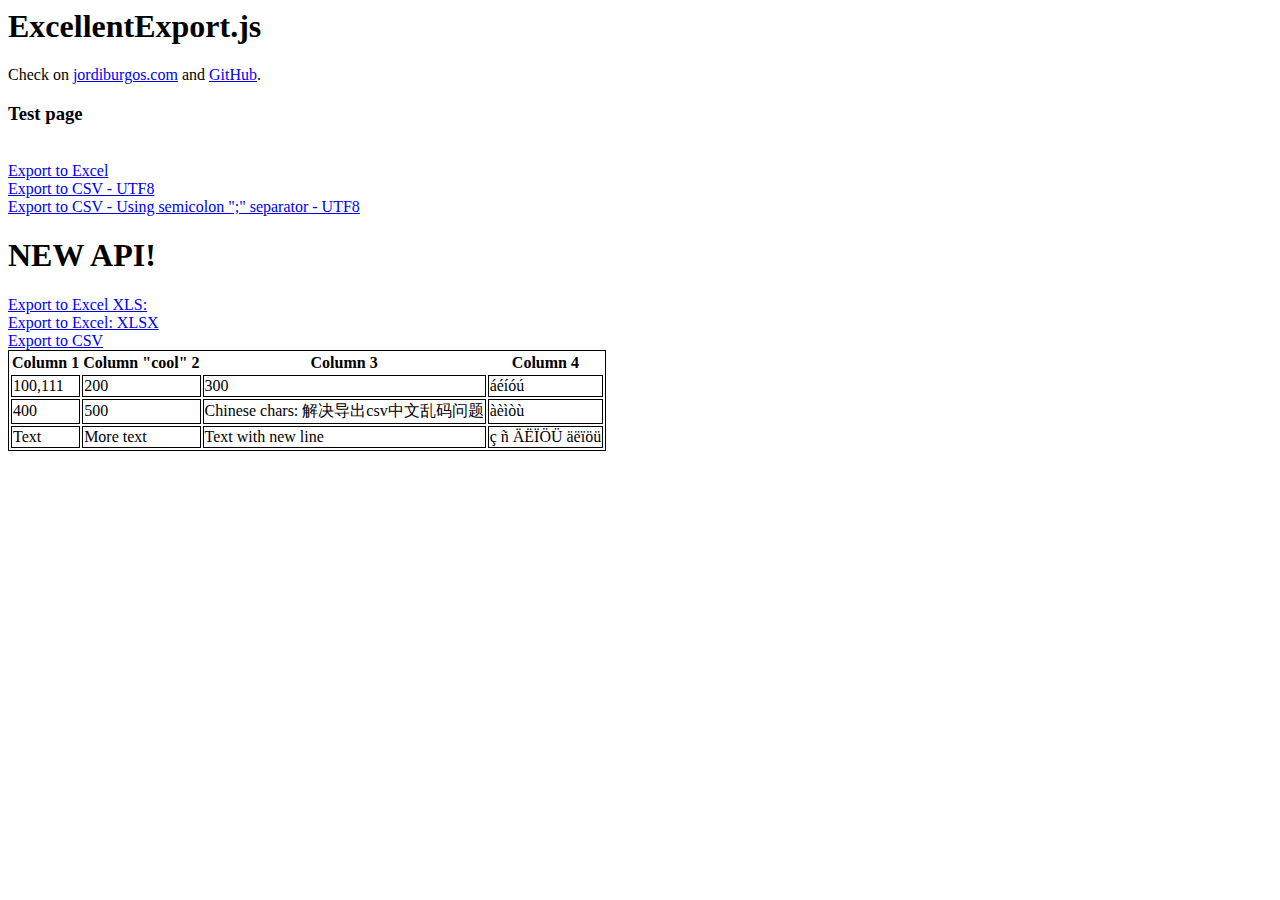
<file: js/excellentexport/index.html>
<html>
    <head>
        <meta charset="utf-8">
        <title>Export to excel test</title>
        <script src="dist/excellentexport.js"></script>
        <style>
            table, tr, td {
                border: 1px black solid;
            }
        </style>
        <script>
            function newApi(format) {
                return ExcellentExport.convert({
                    anchor: 'anchorNewApi-' + format,
                    filename: 'data_123.' + format,
                    format: format
                }, [{
                    name: 'Sheet Name Here 1',
                    from: {
                        table: 'datatable'
                    }
                }]);
            }
        </script>
    </head>
    <body>
        <h1>ExcellentExport.js</h1>

        Check on <a href="http://jordiburgos.com">jordiburgos.com</a> and  <a href="https://github.com/jmaister/excellentexport">GitHub</a>.

        <h3>Test page</h3>

        <br/>

        <a download="somedata.xls" href="#" onclick="return ExcellentExport.excel(this, 'datatable', 'Sheet Name Here');">Export to Excel</a>
        <br/>

        <a download="somedata.csv" href="#" onclick="return ExcellentExport.csv(this, 'datatable');">Export to CSV - UTF8</a>
        <br/>
        <a download="somedata.csv" href="#" onclick="return ExcellentExport.csv(this, 'datatable', ';');">Export to CSV - Using semicolon ";" separator - UTF8</a>
        <br/>
        <h1>NEW API!</h1>
        <a download="data_123.xls" href="#" id="anchorNewApi-xls" onclick="return newApi('xls');">Export to Excel XLS: </a>
        <br/>
        <a download="data_123.xlsx" href="#" id="anchorNewApi-xlsx" onclick="return newApi('xlsx');">Export to Excel: XLSX</a>
        <br/>
        <a download="data_123.csv" href="#" id="anchorNewApi-csv" onclick="return newApi('csv');">Export to CSV</a>

        <table id="datatable">
            <tr>
                <th>Column 1</th>
                <th>Column "cool" 2</th>
                <th>Column 3</th>
                <th>Column 4</th>
            </tr>
            <tr>
                <td>100,111</td>
                <td>200</td>
                <td>300</td>
                <td>áéíóú</td>
            </tr>
            <tr>
                <td>400</td>
                <td>500</td>
                <td>Chinese chars: 解决导出csv中文乱码问题</td>
                <td>àèìòù</td>
            </tr>
            <tr>
                <td>Text</td>
                <td>More text</td>
                <td>Text with
                new line</td>
                <td>ç ñ ÄËÏÖÜ äëïöü</td>
            </tr>
        </table>
    </body>
</html>
</file>
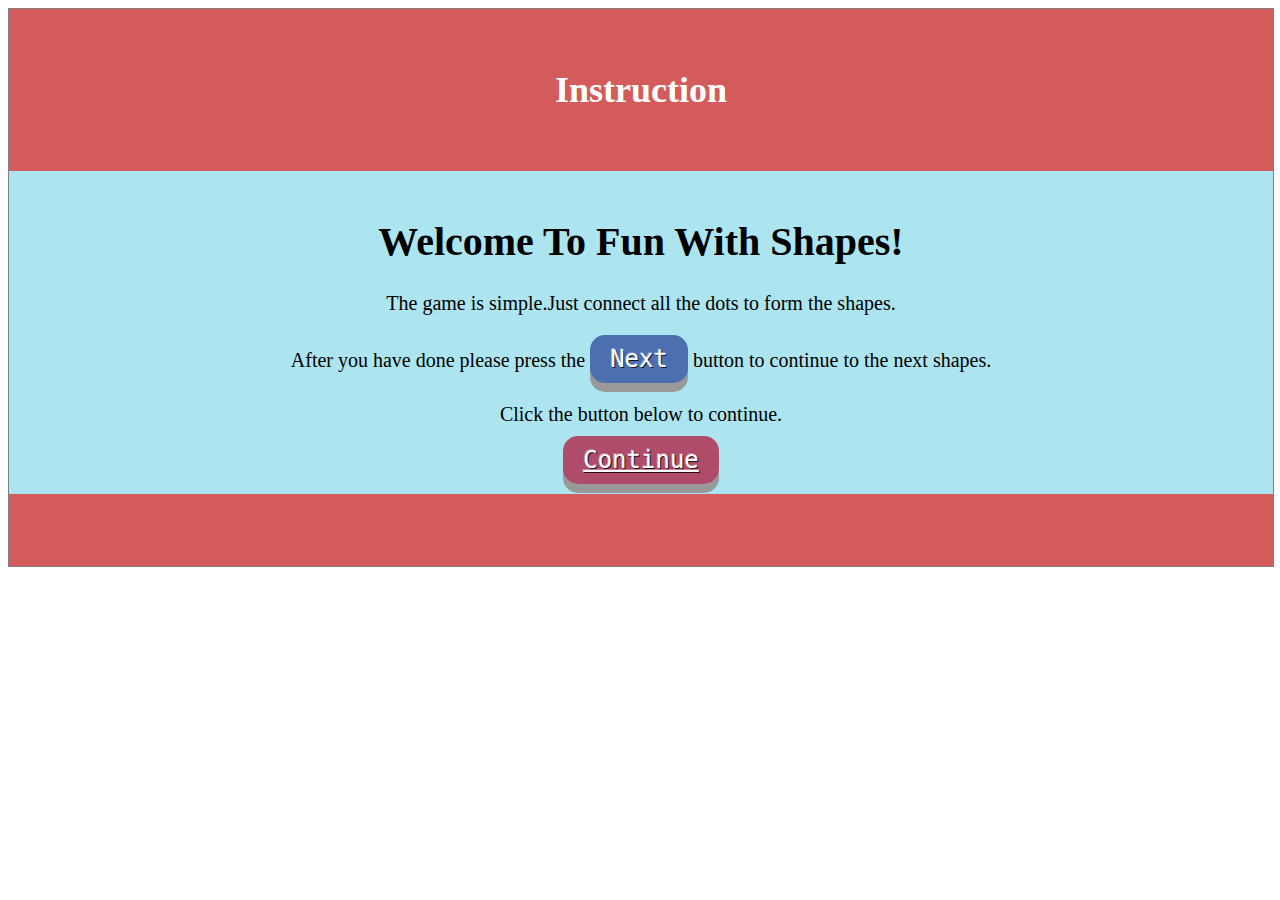
<file: asd/about.html>
<!DOCTYPE html>
<html lang="en">
<head>
<meta charset="utf-8">
<meta name="viewport" content="width=1024">
<!--<link rel="stylesheet" href="https://maxcdn.bootstrapcdn.com/bootstrap/3.3.7/css/bootstrap.min.css">-->
<script src="js/jquery.js"></script> 
<!--<script src="https://ajax.googleapis.com/ajax/libs/jquery/3.2.1/jquery.min.js"></script>
<script src="https://maxcdn.bootstrapcdn.com/bootstrap/3.3.7/js/bootstrap.min.js"></script> -->
<style>

    
div.container {
    width: 100%;
    border: 1px solid gray;
}

header, footer {
    padding: 2em;
    color: white;
    background-color: #D35B5B;
    font-family:'Gill Sans';
    /* clear: left; */
    font-size:18px;
    text-align: center;
}


.main {
    padding: 1em;
    color: #000;
    background-color: rgba(135, 218, 233, 0.69);
    font-family:'Gill Sans';
    clear: left;
    font-size:20px;
    text-align: center;
}

#restart {
              padding: 10px 20px;
              font-size: 24px;
              font-family:monospace; 
              text-align: center;
              text-shadow: -1px -1px 0px rgba(255,255,255,0.3), 1px 1px 0px rgba(0,0,0,0.8);
              cursor: pointer;
              outline: none;
              color: #fff;
              background-color: #4C6FAF;
              border: none;
              border-radius: 15px;
              box-shadow: 0 9px #999;
            }
            #restart:hover {background-color: #3E578E}
            
            #restart:active {
              background-color: #8E3E4B;
              box-shadow: 0 5px #666;
              transform: translateY(4px);
            }
            
         #continue {
              padding: 10px 20px;
              font-size: 24px;
              font-family:monospace; 
              text-align: center;
              text-shadow: -1px -1px 0px rgba(255,255,255,0.3), 1px 1px 0px rgba(0,0,0,0.8);
              cursor: pointer;
              outline: none;
              color: #fff;
              background-color: #AF4C6A;
              border: none;
              border-radius: 15px;
              box-shadow: 0 9px #999;
            }
            #continue:hover {background-color: #8E3E7A}
            
            #continue:active {
              background-color: #8E3E4B;
              box-shadow: 0 5px #666;
              transform: translateY(4px);
            }
</style>
</head>
<body>

<div class="container">

<header>
   <h1>Instruction</h1>
</header>
  


<div class="main">
  <h1>Welcome To Fun With Shapes!</h1>
  <p>The game is simple.Just connect all the dots to form the shapes.</p>
  <p>After you have done please press the <button id="restart">Next</button> button to continue to the next shapes.</p>
  <p>Click the button below to continue.</p>
  <a href="dots.html" id="continue" class="btn btn-default">Continue</a>
</div>

<footer></footer>

</div>

</body>
</html>
</file>
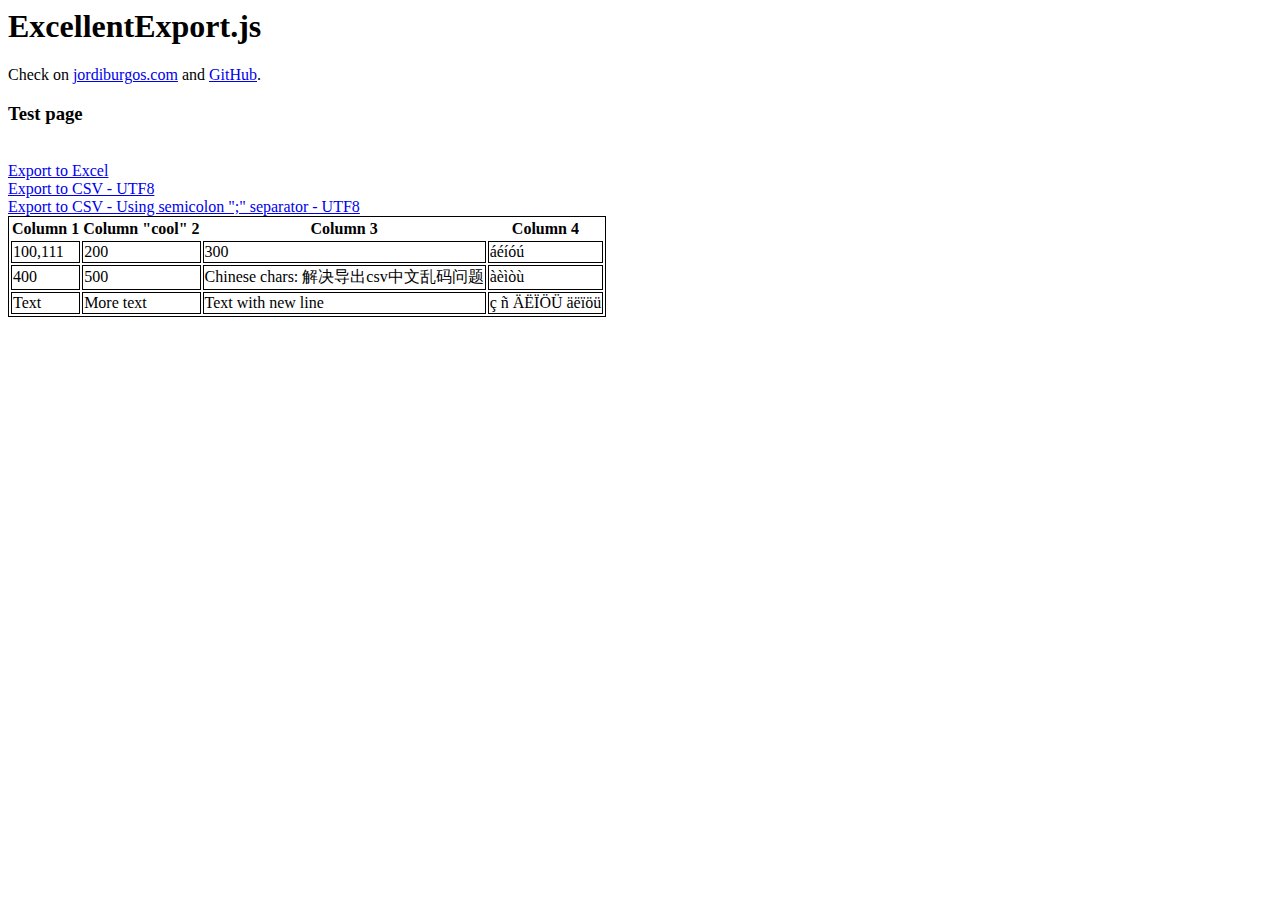
<file: js/excellentexport/index.require.html>
<html>
    <head>
        <meta charset="utf-8">
        <title>Export to excel test</title>
        <script src="http://requirejs.org/docs/release/2.3.2/minified/require.js"></script>
        <script>
            require(['dist/excellentexport'], function(ee) {
                window.ExcellentExport = ee;
            });
        </script>
        <style>
            table, tr, td {
                border: 1px black solid;
            }
        </style>
    </head>
    <body>
        <h1>ExcellentExport.js</h1>
        
        Check on <a href="http://jordiburgos.com">jordiburgos.com</a> and  <a href="https://github.com/jmaister/excellentexport">GitHub</a>.
        
        <h3>Test page</h3>

        <br/>

        <a download="somedata.xls" href="#" onclick="return ExcellentExport.excel(this, 'datatable', 'Sheet Name Here');">Export to Excel</a>
        <br/>

        <a download="somedata.csv" href="#" onclick="return ExcellentExport.csv(this, 'datatable');">Export to CSV - UTF8</a>
        <br/>
        <a download="somedata.csv" href="#" onclick="return ExcellentExport.csv(this, 'datatable', ';');">Export to CSV - Using semicolon ";" separator - UTF8</a>
        <br/>

        <table id="datatable">
            <tr>
                <th>Column 1</th>
                <th>Column "cool" 2</th>
                <th>Column 3</th>
                <th>Column 4</th>
            </tr>
            <tr>
                <td>100,111</td>
                <td>200</td>
                <td>300</td>
                <td>áéíóú</td>
            </tr>
            <tr>
                <td>400</td>
                <td>500</td>
                <td>Chinese chars: 解决导出csv中文乱码问题</td>
                <td>àèìòù</td>
            </tr>
            <tr>
                <td>Text</td>
                <td>More text</td>
                <td>Text with
                new line</td>
                <td>ç ñ ÄËÏÖÜ äëïöü</td>
            </tr>
        </table>
    </body>
</html>
</file>
